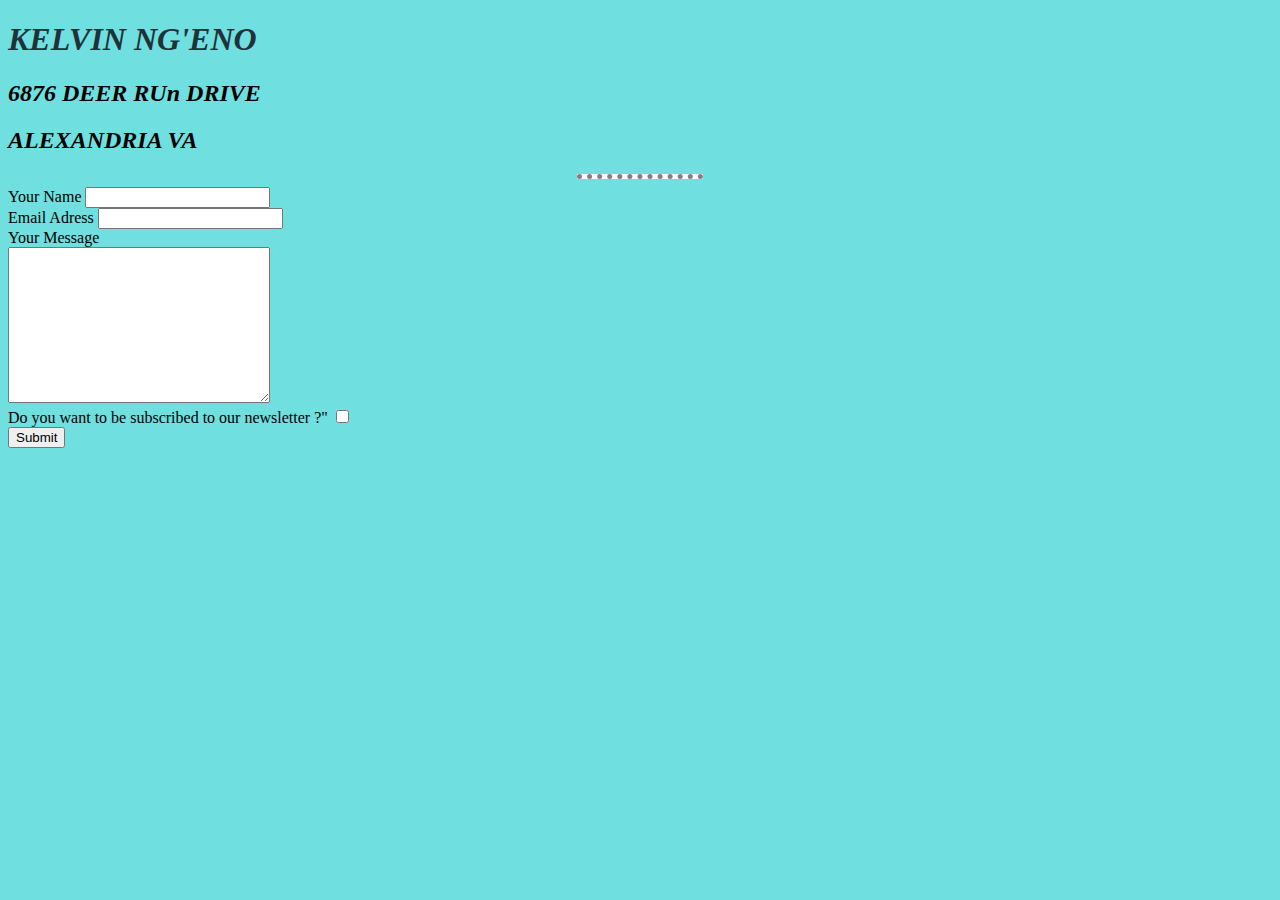
<file: contact.html>
<!DOCTYPE html>
<html lang="en">
<head>
    <meta charset="UTF-8">
    <meta http-equiv="X-UA-Compatible" content="IE=edge">
    <meta name="viewport" content="width=device-width, initial-scale=1.0">
    <title>CTO CONTACT INFO</title>

    <link rel="stylesheet" href="CSS/style.css">
</head>
<body>
    <Address>
    <H1>KELVIN NG'ENO</H1>
    <H2>6876 DEER RUn DRIVE</H2>
    <H2>ALEXANDRIA VA</H2>
    </Address> <hr/>
    <form class="" action="mailto:kibetkevyn@gmail.com" method="post">
        <label>Your Name</label>
        <input type="text" name="" value=""><br>
        <label>Email Adress</label>
        <input type="email" name="" value=""><br>
        <label>Your Message</label><br>
        <textarea name="Your Message" id="" cols="30" rows="10"></textarea><br>
        <label>Do you want to be subscribed to our newsletter ?"</label>
        <input type="checkbox"><br>
        <input type="submit"/>
    </form>
</body>
</html>
</file>
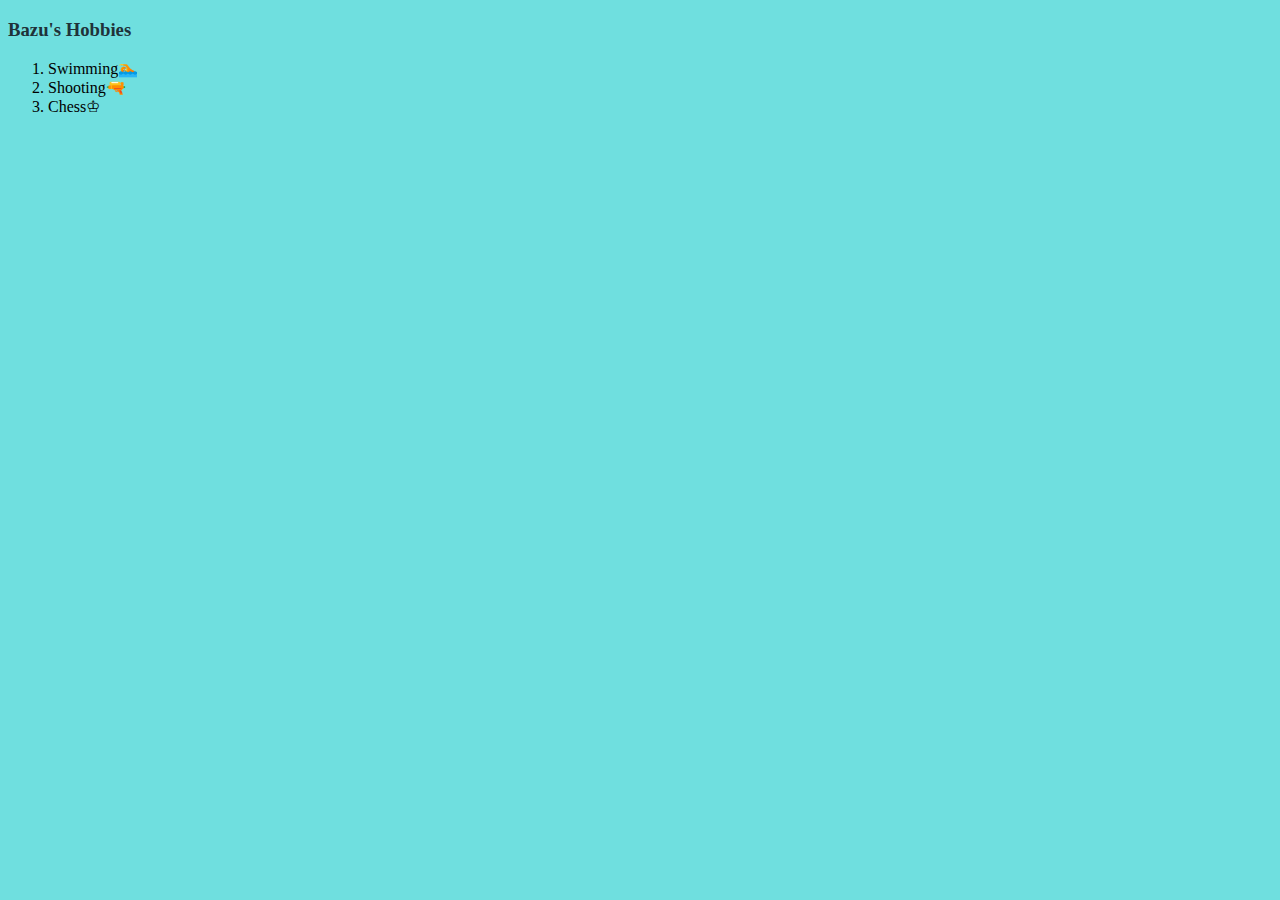
<file: hobbies.html>
<!DOCTYPE html>
<html lang="en">
<head>
    <meta charset="UTF-8">
    <meta http-equiv="X-UA-Compatible" content="IE=edge">
    <meta name="viewport" content="width=device-width, initial-scale=1.0">
    <title>CTO hobbies</title>
<link rel="stylesheet" href="CSS/style.css">
</head>
<body>
    <h3>Bazu's Hobbies</h3>
      <ol>
        <li>Swimming🏊</li>
        <li>Shooting🔫</li>
        <li>Chess♔</li>
      </ol>
</body>
</html>
</file>
<file: CSS/style.css>
body {
    background-color: #6FDFDF;
}

hr {
    background-color:#EFFFFD;
    height: 0px;
    width: 10%;
    border-style: dotted none none;
    border-width: 5px;
    border-color: grey;
  }

h1 {
    color: #203239;
  }
  h3 {
    color: #203239;
  }
</file>
